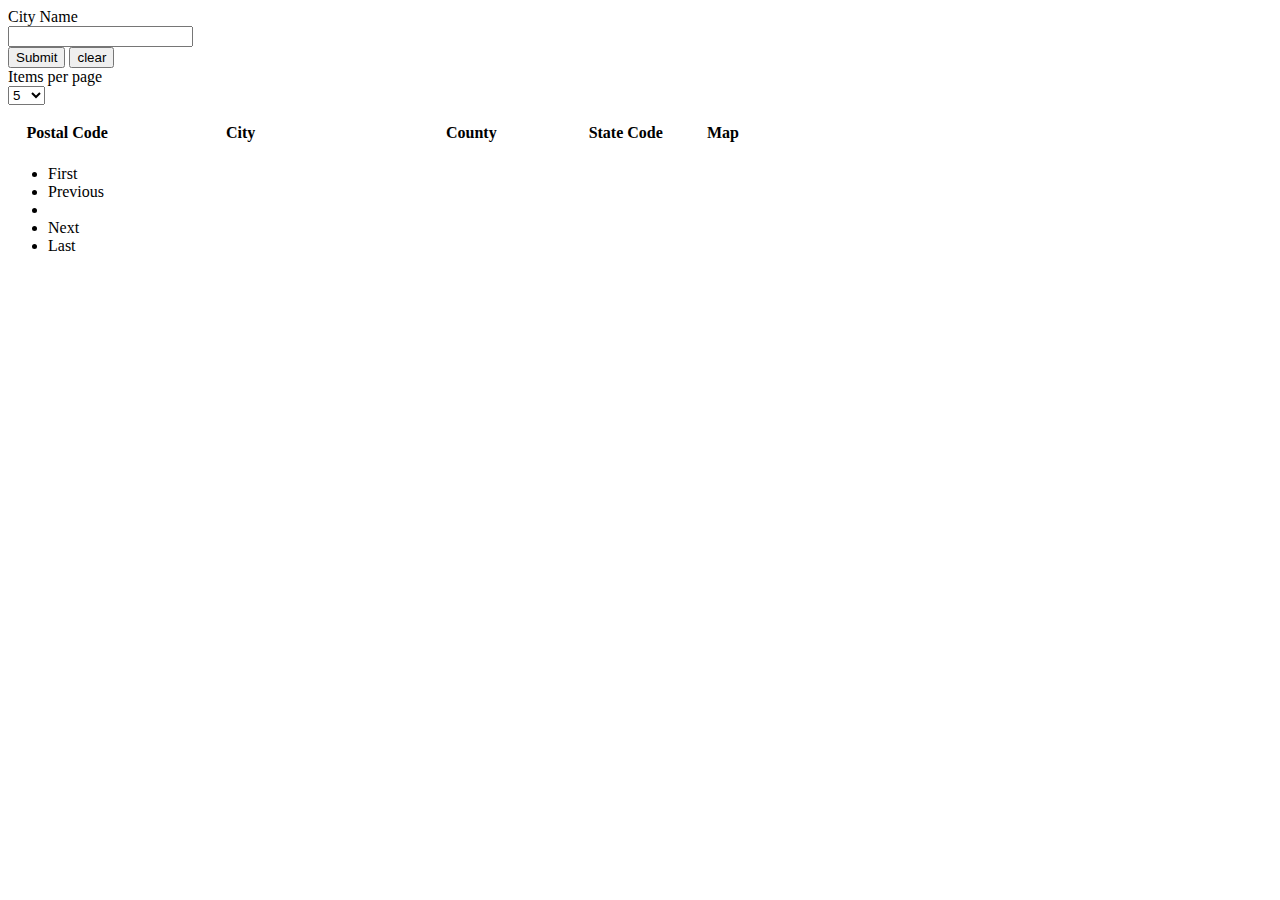
<file: src/main/resources/templates/cities.html>
<html lang="en" xmlns="http://www.w3.org/1999/xhtml"
	xmlns:th="http://www.thymeleaf.org">
	
<div th:fragment="nav">
	<nav class="navbar navbar-default" role="navigation">
		<div class="container">
			<div class="navbar-header">
				<a class="navbar-brand" ui-sref="home.jobs.tabs.definitions"></a>

			</div>
			<div class="collapse navbar-collapse"
				id="bs-example-navbar-collapse-1"></div>
		</div>
	</nav>
</div>

<div th:fragment="form" class="container">
	<div class="container">
		<div class="container-fluid">
			<form name="searchForm" class="form-horizontal" th:action="@{/}"
				th:object="${formInput}">
				<div class="form-group">
					<label class="control-label col-md-2" for="name">City Name</label>
					<div class="col-md-5">
						<input type="text" class="form-control" id="name" name="name" th:field="*{name}" />
					</div>
					<div class="col-md-2">
						<input type="submit" class="btn btn-primary btn-md active" />
						<input type="reset" class="btn btn-warning btn-md active" value="clear" />
					</div>

					<label class="control-label col-md-2" for="pageSize">Items
						per page</label>
					<div class="col-md-1">
						<select class="form-control" id="pageSize" name="size"
							th:field="*{size}" th:value="${pagedCities.metadata.size}"
							onchange="this.form.submit()">
							<option value="5">5</option>
							<option value="10">10</option>
							<option value="15">15</option>
							<option value="20">20</option>
							<option value="25">25</option>
							<option value="50">50</option>
						</select>
					</div>
				</div>
			</form>
		</div>
	</div>
</div>

<div th:fragment="table" class="container">
	<div class="container">
		<div class="container-fluid">
			<table class="table table-striped table-hover">
				<thead>
					<th>Postal Code</th>
					<th>City</th>
					<th>County</th>
					<th>State Code</th>
					<th>Map</th>
				</thead>
				<tbody>
					<tr th:each="city : ${pagedCities.content}">
						<td width="15%" th:text="${city.postalCode}"></td>
						<td width="30%" th:text="${city.name}"></td>
						<td width="30%" th:text="${city.county}"></td>
						<td width="10%" th:text="${city.stateCode}"></td>
						<td width="15%"><a target="_blank"
							th:href="@{http://maps.google.com/maps/(q=${#strings.append(#strings.append(#strings.replace(city.latitude,'+',''),','),city.longitude)})}">
								<span class="glyphicon glyphicon-map-marker"></span>
						</a></td>
					</tr>
				</tbody>
			</table>
		</div>
	</div>
</div>


<div th:fragment="pagination" class="col-md-12 text-center center-block">
	<div class="container">
		<div class="container-fluid center-block">
			<div class="col-md-12 text-center center-block">
				<p
					th:text="'Displaying items ' + ${pagedCities.metadata.number*pagedCities.metadata.size+1} +' through '+${pagedCities.metadata.number*pagedCities.metadata.size+pagedCities.metadata.size}
					+' of ' + ${pagedCities.metadata.totalElements} + ' in ' + ${pagedCities.metadata.totalPages} + ' pages.'">
				</p>
			</div>
			<div class="center-block text-center">
				<ul class="pagination">
					<li
						th:class="${pagedCities.metadata.number le 0} ? 'disabled' : ''"><a
						th:if="${pagedCities.metadata.number gt 0}"
						th:href="@{${'/'}(page=0,size=${pagedCities.metadata.size})}">First</a>
					</li>
					<li
						th:class="${pagedCities.metadata.number le 0} ? 'disabled' : ''"><a
						th:if="${pagedCities.metadata.number gt 0}"
						th:href="@{${'/'}(page=${pagedCities.metadata.number-1},size=${pagedCities.metadata.size})}">Previous</a>
					</li>

					<li
						th:each="pageNo : ${#numbers.sequence(0, pagedCities.metadata.totalPages - 1)}"
						th:class="${pagedCities.metadata.number eq pageNo}? 'active' : ''"><a
						th:if="${pagedCities.metadata.number  eq pageNo}"
						href="javascript:void(0);"> <span th:text="${pageNo + 1}"></span>
					</a> <a th:if="${not (pagedCities.metadata.number  eq pageNo)}"
						th:href="@{${'/'}(page=${pageNo},size=${pagedCities.metadata.size})}">
							<span th:text="${pageNo + 1}"></span>
					</a></li>
					<li
						th:class="${pagedCities.metadata.number+1  ge pagedCities.metadata.totalPages} ? 'disabled' : ''">
						<a
						th:if="${pagedCities.metadata.number+1  lt pagedCities.metadata.totalPages}"
						th:href="@{${'/'}(page=${pagedCities.metadata.number+1},size=${pagedCities.metadata.size})}">Next</a>
					</li>
					<li
						th:class="${pagedCities.metadata.number+1  ge pagedCities.metadata.totalPages} ? 'disabled' : ''">
						<a
						th:if="${pagedCities.metadata.number+1  lt pagedCities.metadata.totalPages}"
						th:href="@{${'/'}(page=${pagedCities.metadata.totalPages-1},size=${pagedCities.metadata.size})}">Last</a>
					</li>
				</ul>
			</div>
		</div>
	</div>
</div>

</html>
</file>
